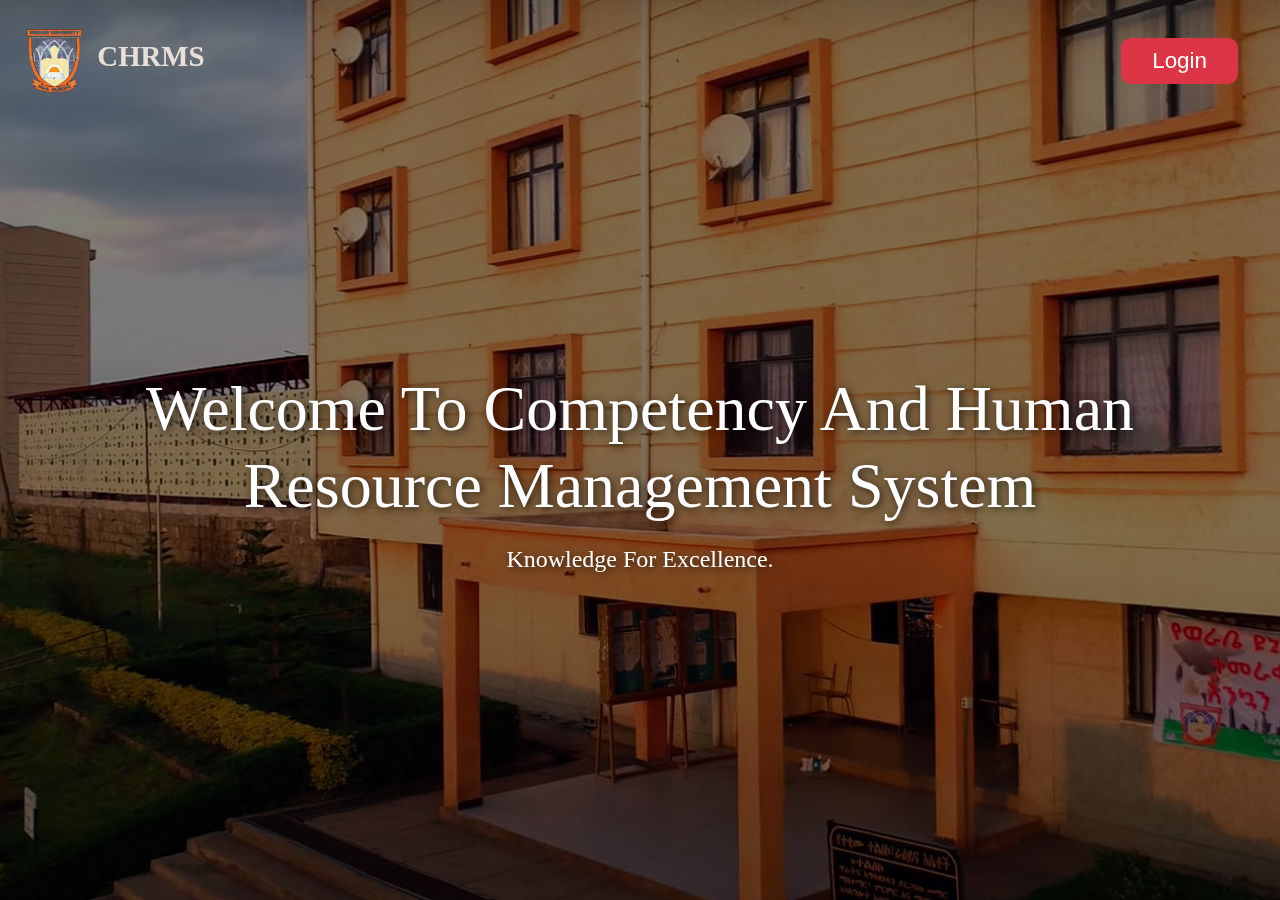
<file: index.html>
<!DOCTYPE html>
<html lang="en">
  <head>
    <meta charset="UTF-8" />
    <meta name="author" content="ICT Team" />
    <meta name="viewport" content="width=device-width, initial-scale=1.0" />
    <title>WRU-CHRMS</title>
    <link rel="shortcut icon" href="/Dashboard/assets/img/wlogo2.png" />
    <link
      href="https://cdn.jsdelivr.net/npm/bootstrap@5.3.0/dist/css/bootstrap.min.css"
      rel="stylesheet"
    />
    <link
      rel="stylesheet"
      href="https://cdnjs.cloudflare.com/ajax/libs/font-awesome/6.0.0-beta3/css/all.min.css"
    />
    <link rel="stylesheet" href="Assets/css/main.css" />
    <!-- <script src="/Assets/js/session.js" type="module"></script> -->
  </head>
  <body>
    <nav class="navbar navbar-expand-lg">
      <div class="container-fluid">
        <a class="navbar-brand" href="#">
          <img src="/Assets/img/wlogo.png" alt="WRU Logo" />
          <span class="logo-name text-center">CHRMS</span>
        </a>
        <div class="ms-auto" id="login">
          <button
            type="button"
            class="btn btn-get-started"
            data-bs-toggle="modal"
            data-bs-target="#loginModal"
          >
            Login
          </button>
        </div>
        <div class="ms-auto" id="logout" style="display: none">
          <button type="button" class="btn btn-get-started">Logout</button>
        </div>
      </div>
    </nav>
    <section
      class="hero-section d-flex flex-column justify-content-center align-items-center text-center"
      style="font-family: tahoma; max-width: 90%; margin: auto"
    >
      <h1>Welcome To Competency And Human Resource Management System</h1>
      <p>Knowledge For Excellence.</p>
    </section>

    <!-- Login Modal -->
    <div
      id="alertContainer"
      style="
        position: fixed;
        top: 1rem;
        right: 23rem;
        text-align: center;
        z-index: 3000;
        width: 50%;
      "
    ></div>
    <div
      class="modal fade"
      id="loginModal"
      tabindex="-1"
      aria-labelledby="loginModalLabel"
      aria-hidden="true"
    >
      <div class="modal-dialog modal-dialog-centered">
        <div class="modal-content p-3">
          <div class="modal-header">
            <h5 class="modal-title ms-auto fs-2" id="loginModalLabel">Login</h5>
            <button
              type="button"
              class="btn-close"
              data-bs-dismiss="modal"
              aria-label="Close"
            ></button>
          </div>
          <div class="modal-body mt-2">
            <form id="loginForm">
              <div class="mb-3 input-group">
                <span class="input-group-text">
                  <i class="fas fa-user"></i>
                </span>
                <input
                  type="text"
                  class="form-control"
                  id="username"
                  placeholder="Username"
                  required
                />
                <div class="invalid-feedback">
                  <!-- Password must be at least 8 characters long. -->
                </div>
              </div>
              <div class="mb-3 input-group">
                <span class="input-group-text">
                  <i class="fas fa-lock"></i>
                </span>
                <input
                  type="password"
                  class="form-control"
                  id="password"
                  placeholder="Password"
                  required
                />
                <div class="invalid-feedback"></div>
              </div>
              <div class="text-end mb-3">
                <a
                  href="#"
                  class="link-primary"
                  data-bs-toggle="modal"
                  data-bs-target="#forgotPasswordModal"
                  data-bs-dismiss="modal"
                  >Forgot Password?</a
                >
              </div>
              <button
                type="submit"
                class="btn btn-primary w-100"
                style="
                  display: flex;
                  justify-content: center;
                  align-items: center;
                  gap: 20px;
                "
              >
                <span>Login</span>
                <span
                  class="spinner-border spinner-border-sm d-none"
                  role="status"
                  aria-hidden="true"
                ></span>
              </button>
            </form>
          </div>
        </div>
      </div>
    </div>

    <!-- Forgot Password Modal -->
    <div
      class="modal fade"
      id="forgotPasswordModal"
      tabindex="-1"
      aria-labelledby="forgotPasswordModalLabel"
      aria-hidden="true"
    >
      <div class="modal-dialog modal-dialog-centered">
        <div class="modal-content p-3">
          <div class="modal-header">
            <h5 class="modal-title ms-auto fs-2" id="forgotPasswordModalLabel">
              Forgot Password
            </h5>
            <button
              type="button"
              class="btn-close"
              data-bs-dismiss="modal"
              aria-label="Close"
            ></button>
          </div>
          <div class="modal-body mt-2">
            <form id="forgetPasswordForm">
              <!-- <div class="text-center mb-1">
                  <div class="spinner-border text-primary d-none" role="status"></div>
                </div> -->
              <div class="mb-3 input-group">
                <span class="input-group-text">
                  <i class="fas fa-envelope"></i>
                </span>
                <input
                  type="email"
                  class="form-control"
                  id="email"
                  placeholder="Enter your email"
                  required
                />
                <div class="invalid-feedback">
                  <!-- Password must be at least 8 characters long. -->
                </div>
              </div>
              <!-- <div class="text-center mb-2">
                <div id="spinner" class="spinner-border spinner-border-sm text-primary" role="status" style="display: none;" >
                  <span class="visually-hidden">Loading...</span>
                </div>
              </div> -->
              <button
                type="submit"
                class="btn btn-primary w-100"
                style="
                  display: flex;
                  justify-content: center;
                  align-items: center;
                  gap: 20px;
                "
              >
                <span>Send Reset Link</span>
                <span
                  class="spinner-border spinner-border-sm d-none"
                  role="status"
                  aria-hidden="true"
                ></span>
              </button>
            </form>
          </div>
        </div>
      </div>
    </div>
    <script src="/Assets/js/api/home.js" type="module"></script>

    <script src="https://cdn.jsdelivr.net/npm/bootstrap@5.3.0/dist/js/bootstrap.bundle.min.js"></script>
  </body>
</html>
</file>
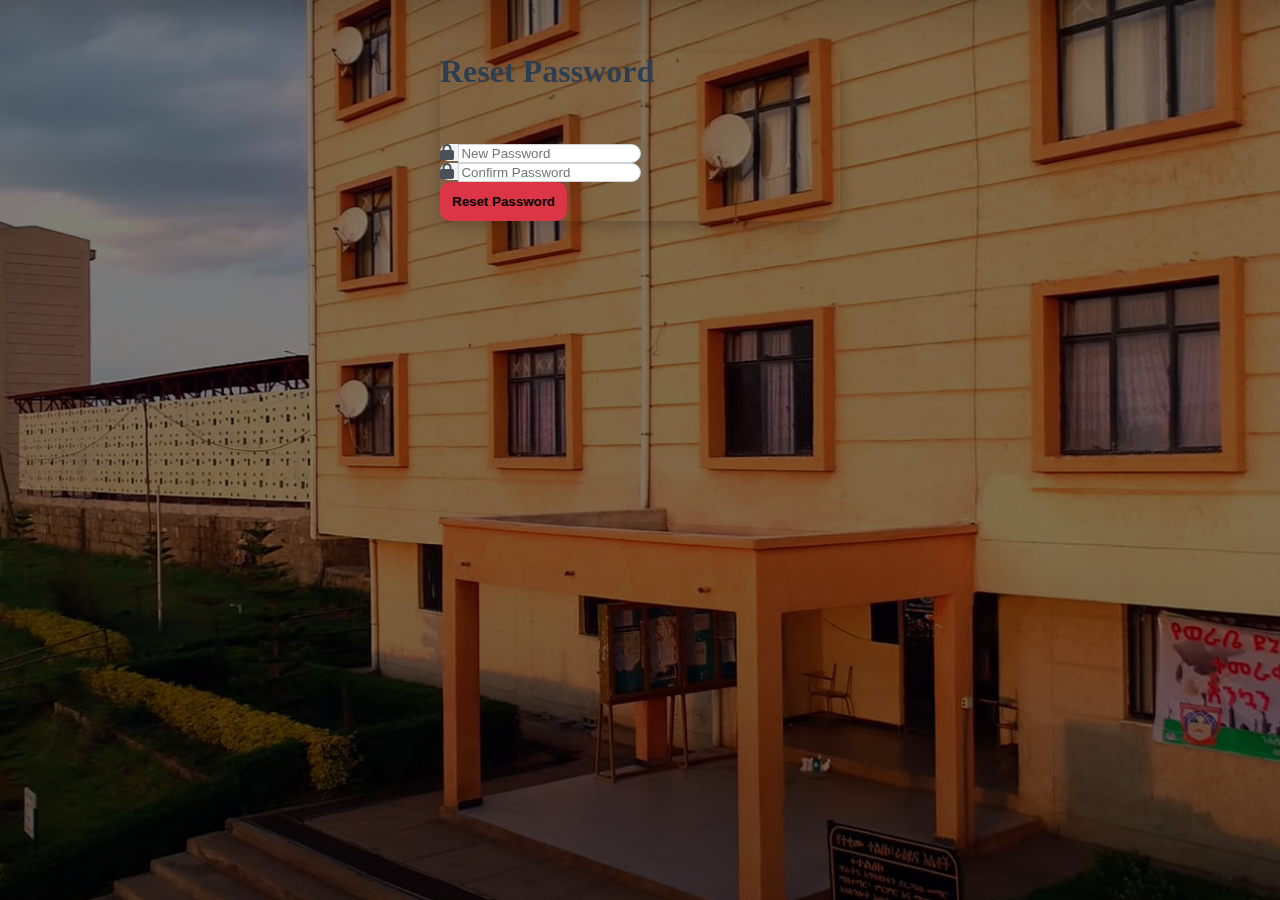
<file: reset-password.html>
<!DOCTYPE html>
<html lang="en">
  <head>
    <!-- Required meta tags -->
    <meta charset="utf-8" />
    <meta name="viewport" content="width=device-width, initial-scale=1" />
    <!-- Bootstrap CSS -->
    <link
      href="https://cdn.jsdelivr.net/npm/bootstrap@5.0.2/dist/css/bootstrap.min.css"
      rel="stylesheet"
      integrity="sha384-EVSTQN3/azprG1Anm3QDgpJLIm9Nao0Yz1ztcQTwFspd3yD65VohhpuuCOmLASjC"
      crossorigin="anonymous"
    />
    <link rel="stylesheet" href="Assets/css/main.css" />
    <!-- Font Awesome for icons -->
    <link
      rel="stylesheet"
      href="https://cdnjs.cloudflare.com/ajax/libs/font-awesome/6.0.0-beta3/css/all.min.css"
    />
    <script src="Assets/js/session.js"></script>

    <title>Reset Password</title>
  </head>
  <body>
    <div class="d-flex justify-content-center align-items-center vh-100">
      <div class="card modal-content p-3" style="max-width: 400px; width: 100%">
        <div class="modal-header">
          <h5 class="modal-title fs-2 card-title mb-0">
            Reset Password
          </h5>
        </div>
        <div class="modal-body mt-2">
          <!-- <div class="alert alert-success alert-dismissible fade show" role="alert">
            password reset successfully
            <button type="button" class="close" data-dismiss="alert" aria-label="Close">
              <span aria-hidden="true">&times;</span>
            </button>
          </div> -->
          <form  id="resetPasswordForm" novalidate>
            <div class="mb-3 input-group">
              <span class="input-group-text">
                <i class="fas fa-lock"></i>
              </span>
              <input
                type="password"
                name="password"
                class="form-control"
                id="password"
                placeholder="New Password"
                required
              />
              <div class="invalid-feedback">
                <!-- Password must be at least 8 characters long. -->
              </div>
            </div>
            <div class="mb-3 input-group">
              <span class="input-group-text">
                <i class="fas fa-lock"></i>
              </span>
              <input
                type="password"
                name="password_confirmation"
                class="form-control"
                id="confirmPassword"
                placeholder="Confirm Password"
                required
              />
              <div class="invalid-feedback"></div>
            </div>
            <button type="submit" class="btn btn-primary w-100">
              Reset Password
            </button>
          </form>
        </div>
      </div>
    </div>

    <!-- Javascript -->
    <script src="Assets/js/api/home.js" type="module"></script>
    
    <!-- Bootstrap Bundle with Popper -->
    <script
      src="https://cdn.jsdelivr.net/npm/bootstrap@5.0.2/dist/js/bootstrap.bundle.min.js"
      integrity="sha384-MrcW6ZMFYlzcLA8Nl+NtUVF0sA7MsXsP1UyJoMp4YLEuNSfAP+JcXn/tWtIaxVXM"
      crossorigin="anonymous"
    ></script>
  </body>
</html>
</file>
<file: Assets/css/main.css>
body {
        background: url("../img/wruimage.png") no-repeat center center fixed;
        background-size: cover;
        font-family: 'Segoe UI', Tahoma, Geneva, Verdana, sans-serif;
      }
      body::before {
        content: "";
        position: fixed;
        top: 0;
        left: 0;
        width: 100vw;
        height: 100vh;
        background: rgba(0, 0, 0, 0.5);
        z-index: 0;
        pointer-events: none;
      }
      body,
      .navbar,
      .hero-section,
      .modal-content {
        position: relative;
        z-index: 1;
      }
      .navbar {
        background: transparent;
        box-shadow: none;
        border: none;
        padding-top: 1rem;
        padding-bottom: 1rem;
      }
      .navbar-brand img {
        height: 80px;
        margin-left: 10px;
      }
      .logo-name {
        font-family: Tahoma;
        font-size: 1.8rem;
        color: #e9dfd8;
        margin-left: 5px;
        font-weight: bold;
      }
      .btn-get-started {
        background-color: #dc3545;
        padding: 5px 30px;
        font-size: 1.4rem;
        color: white;
        border-radius: 10px;
        margin-right: 30px;
        text-align: center;
        transition: background-color 0.3s ease, border 0.3s ease, color 0.3s ease;
      }
      .btn-get-started:hover {
        background-color: transparent;
        border: 3px solid #dc3545;
        color: #f2e4e5;
      }
      .hero-section {
        min-height: 80vh;
        display: flex;
        flex-direction: column;
        justify-content: center;
        align-items: center;
        color: white;
        text-shadow: 2px 2px 8px rgba(0, 0, 0, 0.7);
      }
      @keyframes slideDownFade {
        0% {
          opacity: 0;
          transform: translateY(-40px);
        }
        100% {
          opacity: 1;
          transform: translateY(0);
        }
      }
      @keyframes slideUpFade {
        0% {
          opacity: 0;
          transform: translateY(40px);
        }
        100% {
          opacity: 1;
          transform: translateY(0);
        }
      }
      .hero-section h1 {
        font-size: 4rem;
        margin-bottom: 1rem;
        animation: slideDownFade 1s ease-out;
      }
      .hero-section p {
        font-size: 1.5rem;
        animation: slideUpFade 1.2s ease-out;
      }
      .modal-dialog {
        max-width: 400px;
        margin: auto;
      }
      .modal-content {
        border-radius: 15px;
        border: none;
        box-shadow: 0 5px 15px rgba(0, 0, 0, 0.2);
        animation: fadeIn 0.3s ease-in-out;
      }
      @keyframes fadeIn {
        from { opacity: 0; transform: translateY(-20px); }
        to { opacity: 1; transform: translateY(0); }
      }
      .modal-header {
        border-bottom: none;
        padding-bottom: 0;
      }
      .modal-title {
        font-family: Tahoma;
        font-weight: 700;
        color: #2c3e50;
      }
      .btn-close:hover {
        background-color: #e81c30;
        opacity: 0.8;
      }
      .input-group-text {
        background-color: #f1f3f5;
        border-radius: 10px 0 0 10px;
        color: #495057;
      }
      .form-control {
        border-radius: 0 10px 10px 0;
        border: 1px solid #ced4da;
        transition: border-color 0.3s ease, box-shadow 0.3s ease;
      }
      .form-control:focus {
        border-color: #dc3545;
        box-shadow: 0 0 5px rgba(220, 53, 69, 0.5);
      }
      .btn-primary {
        background-color: #dc3545;
        border: none;
        border-radius: 10px;
        padding: 12px;
        font-weight: 600;
        transition: background-color 0.3s ease, transform 0.2s ease;
      }
      .btn-primary:hover {
        background-color: #c82333;
        transform: translateY(-2px);
      }
      .link-primary {
        font-size: 0.9rem;
        font-weight: 500;
        color: #dc3545;
        transition: color 0.3s ease;
      }
      .link-primary:hover {
        color: #c82333;
        text-decoration: underline;
      }
      .invalid-feedback {
        font-size: 0.8rem;
        color: #dc3545;
      }
      @media (max-width: 576px) {
        .modal-dialog {
          margin: 1rem;
        }
        .hero-section h1 {
          font-size: 2.5rem;
        }
        .hero-section p {
          font-size: 1.2rem;
        }
        .navbar-brand img {
          height: 60px;
        }
        .logo-name {
          font-size: 1.5rem;
        }
        .btn-get-started {
          font-size: 1.2rem;
          padding: 5px 20px;
        }
      }
      .card {
        position: relative;
        z-index: 1;
      }
      .card {
        border-radius: 15px;
        border: none;
        box-shadow: 0 5px 15px rgba(0, 0, 0, 0.2);
        animation: fadeIn 0.3s ease-in-out;
        max-width: 400px;
        margin: auto;
      }
      @keyframes fadeIn {
        from { opacity: 0; transform: translateY(-20px); }
        to { opacity: 1; transform: translateY(0); }
      }
      .card-header {
        border-bottom: none;
        padding-bottom: 0;
        text-align: center;
      }
      .card-title {
        font-family: Tahoma;
        font-weight: 700;
        color: #2c3e50;
        font-size: 2rem;
      }
      .input-group-text {
        background-color: #f1f3f5;
        border-radius: 10px 0 0 10px;
        color: #495057;
      }
      .form-control {
        border-radius: 0 10px 10px 0;
        border: 1px solid #ced4da;
        transition: border-color 0.3s ease, box-shadow 0.3s ease;
      }
      .form-control:focus {
        border-color: #dc3545;
        box-shadow: 0 0 5px rgba(220, 53, 69, 0.5);
      }
      .btn-primary {
        background-color: #dc3545;
        border: none;
        border-radius: 10px;
        padding: 12px;
        font-weight: 600;
        transition: background-color 0.3s ease, transform 0.2s ease;
      }
      .btn-primary:hover {
        background-color: #c82333;
        transform: translateY(-2px);
      }
      .invalid-feedback {
        font-size: 0.8rem;
        color: #dc3545;
      }
      @media (max-width: 576px) {
        .card {
          margin: 1rem;
        }
      }
</file>
